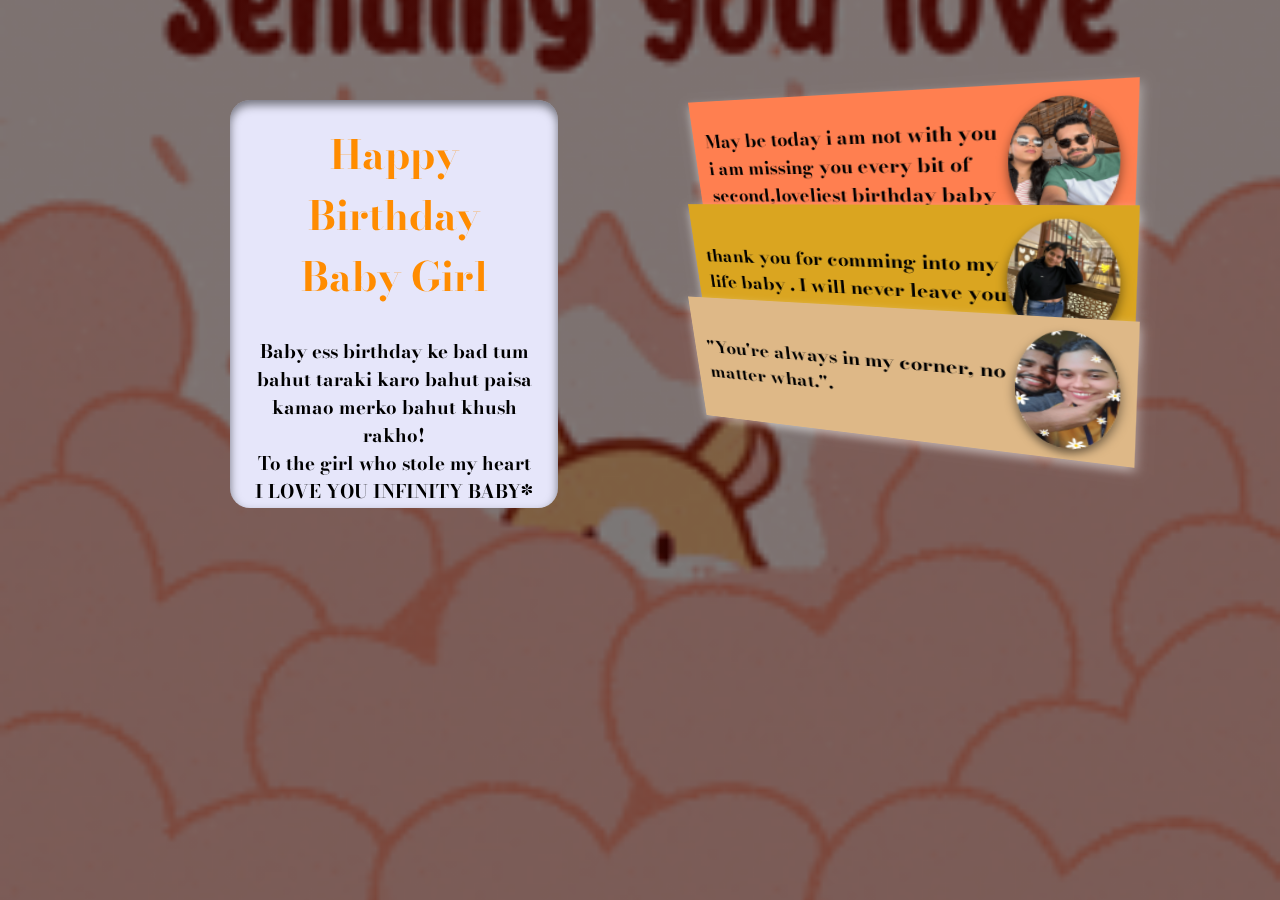
<file: index.html>
<!DOCTYPE html>
<html lang="en">
<head>
    <meta charset="UTF-8">
    <meta http-equiv="X-UA-Compatible" content="IE=edge">
    <meta name="viewport" content="width=device-width, initial-scale=1.0">
    <title>Document</title>
    <link rel="stylesheet" href="style.css">
</head>
<body>
    <div class="container">
        <div class="card">
            <div class="outside">
                <h1>Happy Birthday Baby Girl</h1>
                <h3>Baby ess birthday ke bad tum bahut taraki karo bahut paisa kamao merko bahut khush rakho!<br>
                    To the girl who stole my heart <br>
                    I LOVE YOU INFINITY BABY* 
                </h3>
            </div>
            <div class="inside">
                <img src="cakegif.gif"/>
                <h3>Baby you are not getting older you are just becoming classic day by day! happiest birthday love hehe :)
                </h3>
            </div>
        </div>

        <div class="block">
            <div class="frames frame1">
                <img src="img1.png" alt="">
                <p>May be today i am not with you i am missing you every bit of second,loveliest birthday baby</p>
            </div>
            <div class="frames frame2">
                <img src="img2.png" alt="">
                <p>thank you for comming into my life baby . I will never leave you
                </p>
            </div>
            <div class="frames frame3">
                <img src="img3.png" alt="">
                <p>"You're always in my corner, no matter what.".</p>
            </div>
            
        </div>

    </div>
</body>
</html>
</file>
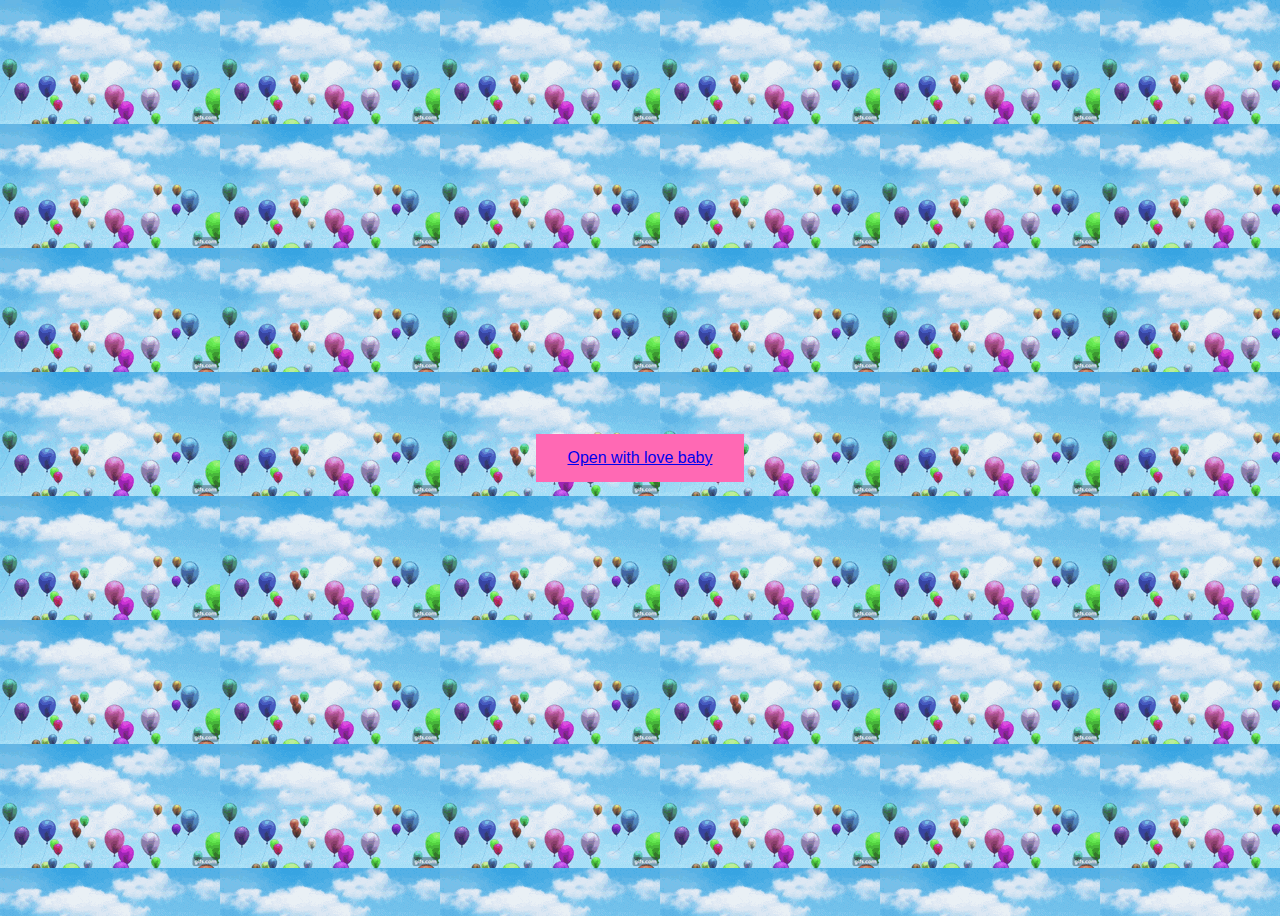
<file: baby.html>
<!DOCTYPE html>
<html>
<head>
  <title>Button with Background</title>
  <link rel="stylesheet" href="style1.css">
</head>
<body>
  <button class="custom-button"><a href="index.html">Open with love baby</a></button>
</body>
</html>
</file>
<file: style.css>
@import url('https://fonts.googleapis.com/css2?family=Bodoni+Moda:ital@1&display=swap');
*{
    padding: 0;
    margin: 0;
    font-family: 'Bodoni Moda', serif;
}
body{
    height: 100vh;
    background: linear-gradient(rgba(0,0,0,0.5),rgba(0,0,0,0.5)),url(bday3.gif);
    background-position: center;
    background-repeat: no-repeat;
    background-size: cover;
}
.container{
    perspective:1000px;
}
.card{
    width: 280px;
    height: 360px;
    position: absolute;
    top: 100px;
    left: 230px;
    transition: 2s;
    transform-style: preserve-3d;
}
.card:hover{
    transform: rotateY(180deg);
}
.block{
    position: absolute;
    top:200px;
    right: 600px;
    perspective: 800px;
}
.outside,.inside{
     width: 100%;
    height: 100%;
    border-radius: 20px;
    text-align: center;
    padding: 1.5rem;
    position: absolute;
    backface-visibility: hidden;
}
.outside{
    background-color: lavender;
    box-shadow: inset 0 5px 10px rgba(0,0,0,0.5);
    position: absolute;
    backface-visibility: hidden;
}
.outside h1{
    font-size: 2.5rem;
    font-weight: bold;
    color: darkorange;
    margin-bottom: 30px;
}
.inside{
    background-color: rgb(255, 244, 79);
    box-shadow: inset 0 5px 10px rgba(0,0,0,0.5);
    transform: rotateY(180deg); 
    backface-visibility: hidden;
}
.inside h3{
    font-size: 1.2rem;
    font-weight: bold;
    margin-top: 20px;
}
.frames{
    width: 400px;
    height: 150px;
    box-shadow: 0 5px 10px rgba(255, 255, 255, 0.5);
    display: flex;
    align-items: center;
    justify-content: space-around;
    padding: 0 0.8rem;
    transform: rotateY(-205deg) rotateX(20deg);
    position: absolute;
}
.frames img{
    width: 125px;
    height: 125px;
    border-radius: 50%;
    box-shadow: 0 5px 10px rgba(0,0,0,0.5);
}
.frames p{
   font-size: 20px;
   font-weight: bold;
   transform: rotateY(180deg);
}
.frames:nth-child(1)
{
    top:-110px;
    z-index: -1;
    background-color: coral;
}
.frames:nth-child(2){
    background-color: goldenrod;
}
.frames:nth-child(3)
{
    top:100px;
    background-color: burlywood;
}
.frames:nth-child(4)
{
    top:100px;
    background-color: lightblue;
}
.custom-button {
  background-color: red ;
  background-image:url(bday1);
  border: none;
  color: white;
  padding: 15px 32px;
  text-align: center;
  text-decoration: none;
  display: inline-block;
  font-size: 16px;
  margin: 4px 2px;
  cursor: pointer;
}
</file>
<file: style1.css>
.custom-button {
  background-color:hotpink ;
  border: none;
  color: white;
  padding: 15px 32px;
  text-align: center;
  text-decoration: none;
  display: inline-block;
  font-size: 16px;
  margin: 4px 2px;
  cursor: pointer;
}

body {
  background-image:url('bday1.gif');
  display: flex;
  justify-content: center;
  align-items: center;
  height: 100vh; /* Full viewport height */
}
</file>
